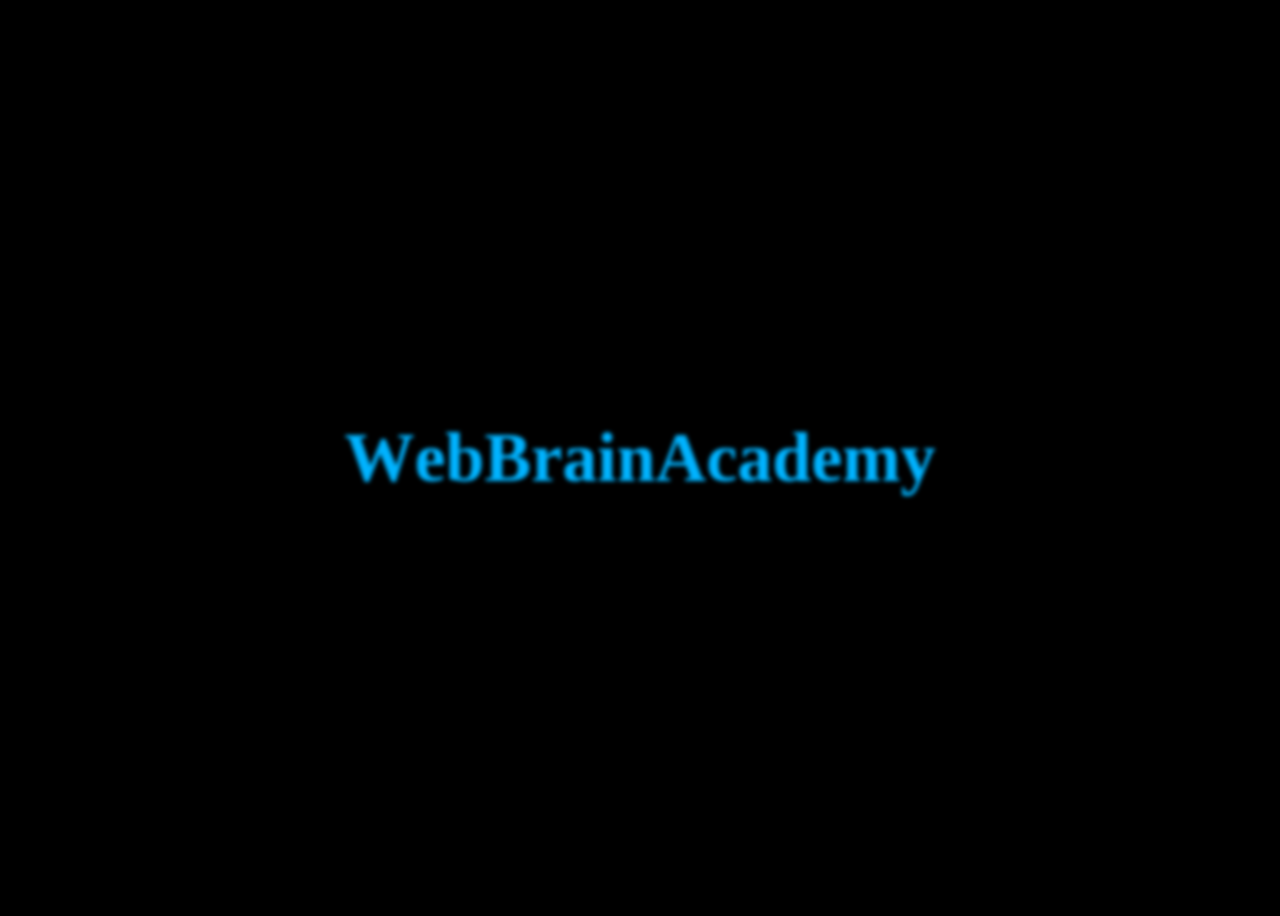
<file: ani.html>
<!DOCTYPE html>
<html lang="en">
<head>
    <meta charset="UTF-8">
    <meta http-equiv="X-UA-Compatible" content="IE=edge">
    <meta name="viewport" content="width=device-width, initial-scale=1.0">
    <title>Document</title>
    <link rel="stylesheet" href="ani.css">
</head>
<body>
    <h1>
    <span>W</span>
    <span>e</span>
    <span>b</span>
    <span>B</span>
    <span>r</span>
    <span>a</span>
    <span>i</span>
    <span>n</span>
    <span>A</span>
    <span>c</span>
    <span>a</span>
    <span>d</span>
    <span>e</span>
    <span>m</span>
    <span>y</span>
    </h1>

    <div class="animate"></div>

</body>
</html>
</file>
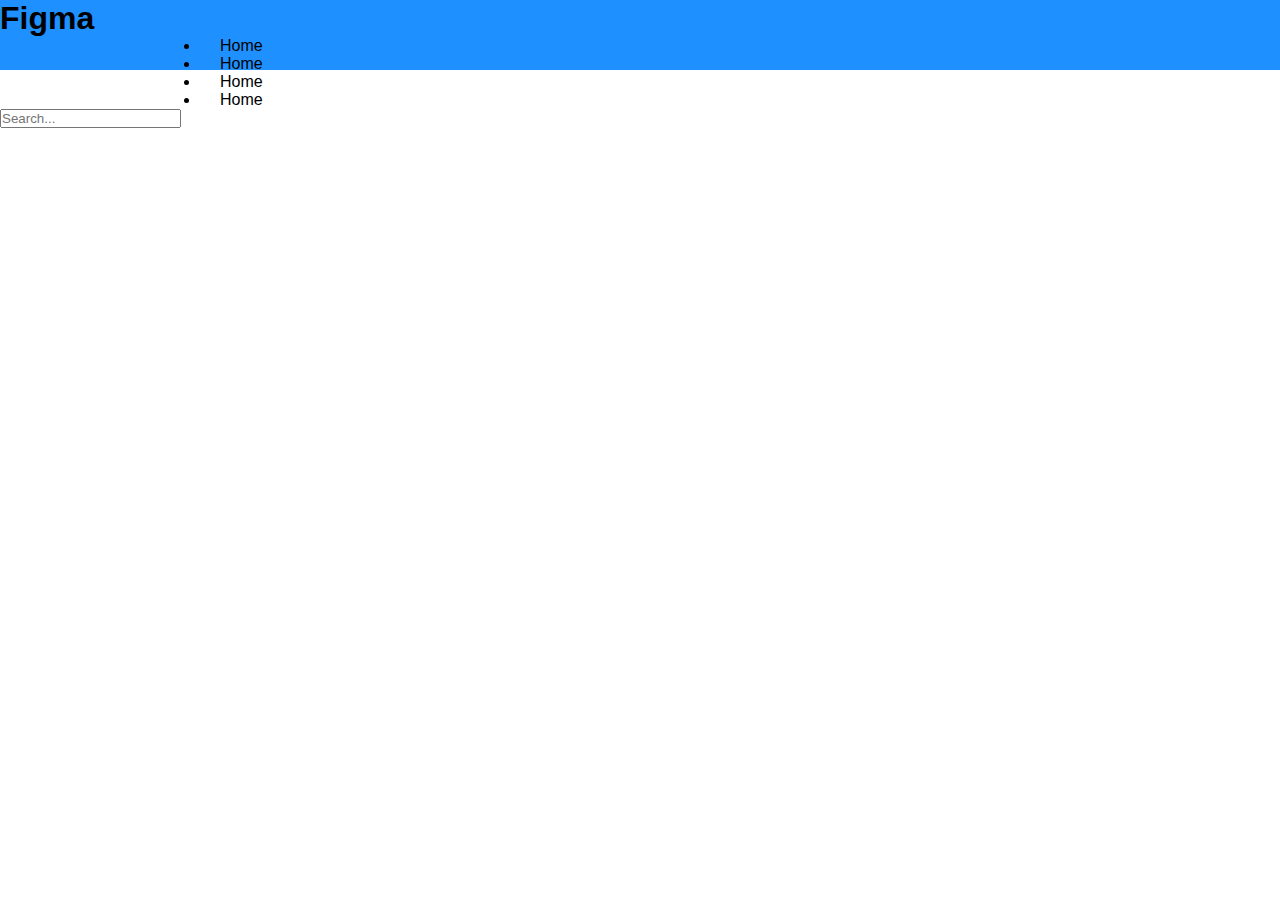
<file: hw.html>
<!DOCTYPE html>
<html lang="en">
<head>
    <meta charset="UTF-8">
    <meta http-equiv="X-UA-Compatible" content="IE=edge">
    <meta name="viewport" content="width=device-width, initial-scale=1.0">
    <title>Document</title>
    <link rel="stylesheet" href="hw.css">
</head>
<body>
    <nav> 
        <h1>Figma</h1>
        <ul class="collection">
            <li class="item">Home</li>
            <li class="item">Home</li>
            <li class="item">Home</li>
            <li class="item">Home</li>

        </ul> 
        <input type="text" placeholder="Search...">
    </nav>
</body>
</html>
</file>
<file: ani.css>
@import url('https://fonts.googleapis.com/css?family=Bad+Script');
body{
    display: flex;
    justify-content: center;
    align-items: center;
    height: 100vh;
    background-color: #000;
}
h1{
    color: #111;
    font-size: 70px;
}
h1 span{
    display: table-cell;
    color: #00b3ff;
    filter: blur(2px);
    animation: animate 1s linear infinite;
}
.animate{
    color: #00b3ff;
    position: absolute;
    transform: scale(0);
    filter: blur(2px);
    color: #00b3ff;
    opacity: 1;
    animation: animate 1s linear infinite;
}
@keyframes animate {
    to{
        color: #00b3ff;
        filter: blur(3px);
        text-shadow: 0 0 10px #00b3ff;
       transform: scale(1);
       opacity: 0;

    }

}

h1 span:nth-child(1){
    animation-delay: .05s;
}
h1 span:nth-child(2){
    animation-delay: .10s;
}
h1 span:nth-child(3){
    animation-delay: .15s;
}
h1 span:nth-child(4){
    animation-delay: .20s;
}
h1 span:nth-child(5){
    animation-delay: .25s;
}
h1 span:nth-child(6){
    animation-delay: .30s;
}
h1 span:nth-child(7){
    animation-delay: .35s;
}
h1 span:nth-child(8){
    animation-delay: .40s;
}
h1 span:nth-child(9){
    animation-delay: .45s;
}
h1 span:nth-child(10){
    animation-delay: .50s;
}
h1 span:nth-child(11){
    animation-delay: .55s;
}
h1 span:nth-child(12){
    animation-delay: .60s;
}
h1 span:nth-child(13){
    animation-delay: .65s;
}
h1 span:nth-child(14){
    animation-delay: .70s;
}
h1 span:nth-child(15){
    animation-delay: .75s;
}
</file>
<file: hw.css>
*{
    margin: 0;
    padding: 0;
    box-sizing: border-box;
    font-family: sans-serif;
}
nav{
    width: 100%;
    height: 70px;
    background-color: dodgerblue;
}
.collection{
    margin-left: 200px;
}
.item{
    padding-left: 20px;
}
</file>
